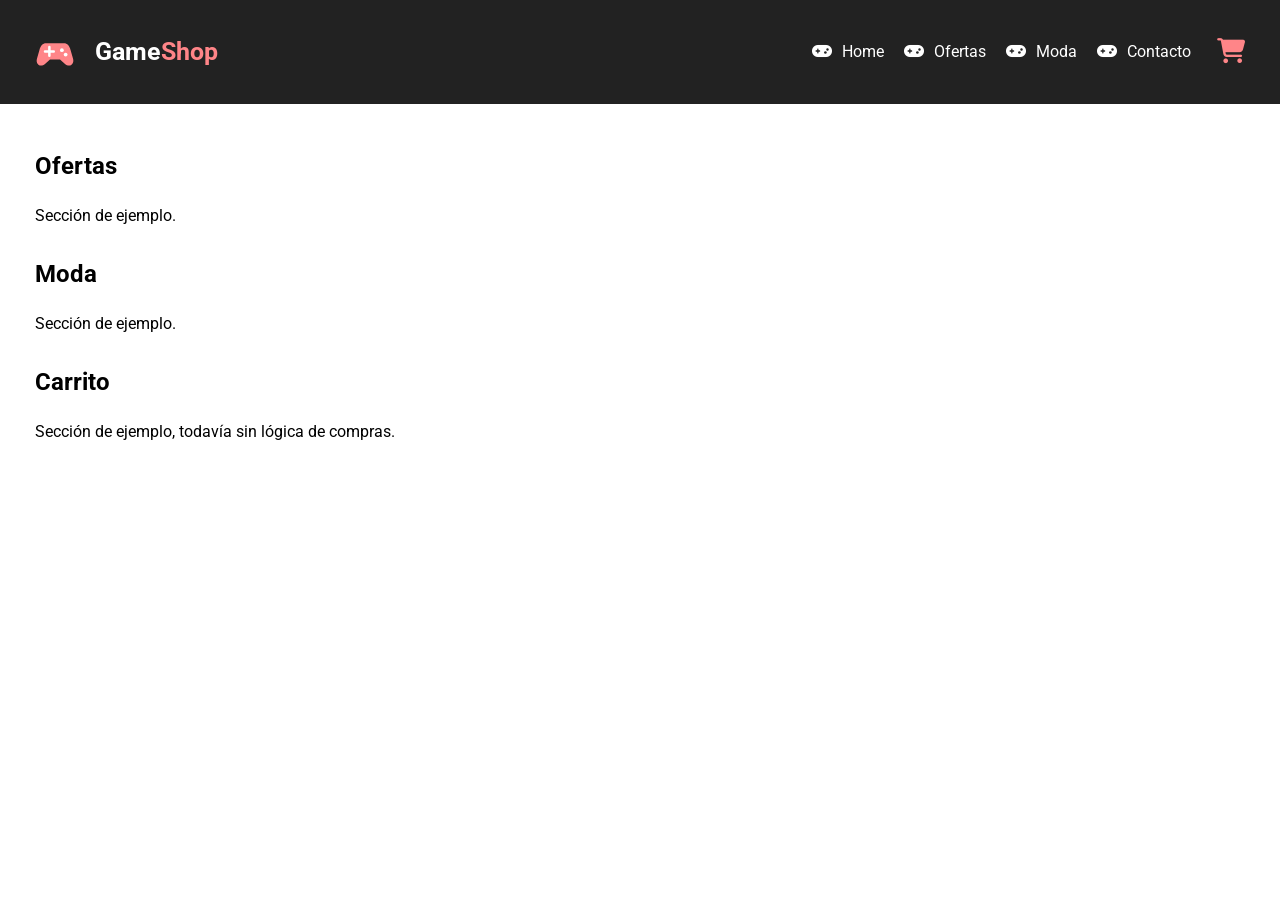
<file: index.html>
<!DOCTYPE html>
<html lang="es">

<head>
  <meta charset="UTF-8">
  <meta name="viewport" content="width=device-width, initial-scale=1.0">
  <link rel="icon" type="image/svg+xml" href="./img/favicon.svg">
  <link rel="stylesheet" href="https://cdnjs.cloudflare.com/ajax/libs/font-awesome/6.2.0/css/all.min.css" integrity="sha512-xh6O/CkQoPOWDdYTDqeRdPCVd1SpvCA9XXcUnZS2FmJNp1coAFzvtCN9BmamE+4aHK8yyUHUSCcJHgXloTyT2A==" crossorigin="anonymous" referrerpolicy="no-referrer">
  <link rel="stylesheet" href="https://cdn.jsdelivr.net/npm/modern-normalize@1.1.0/modern-normalize.min.css">
  <link rel="stylesheet" href="./css/style.css">
  <title>Game Shop</title>
</head>

<body>
  <!-- Estructura original: todavía NO hay botón hamburguesa -->
  <header>
    <!-- Logo -->
    <div class="logo">
      <img src="./img/logoJoystick 1.svg" alt="" width="40" height="40">
      <h1>Game<span>Shop</span></h1>
    </div>
    <!-- Menu de navegacion -->
    <nav id="menu-principal">
      <ul>
        <li><a href="index.html">Home</a></li>
        <li><a href="index.html#ofertas">Ofertas</a></li>
        <li><a href="index.html#moda">Moda</a></li>
        <li><a href="contacto.html">Contacto</a></li>
      </ul>
    </nav>
    <!-- Carrito -->
    <a href="index.html#carrito" class="cart" aria-label="Ver carrito"><i class="fa-solid fa-cart-shopping" aria-hidden="true"></i></a>
    <button class="hamb" type="button" aria-label="Abrir menú"><i class="fa-solid fa-bars"></i></button>
  </header>
  <main>
    <section id="ofertas">
      <h2>Ofertas</h2>
      <p>Sección de ejemplo.</p>
    </section>
    <section id="moda">
      <h2>Moda</h2>
      <p>Sección de ejemplo.</p>
    </section>
    <section id="carrito">
      <h2>Carrito</h2>
      <p>Sección de ejemplo, todavía sin lógica de compras.</p>
    </section>
  </main>

  <script src="./js/script.js"></script>
</body>

</html>
</file>
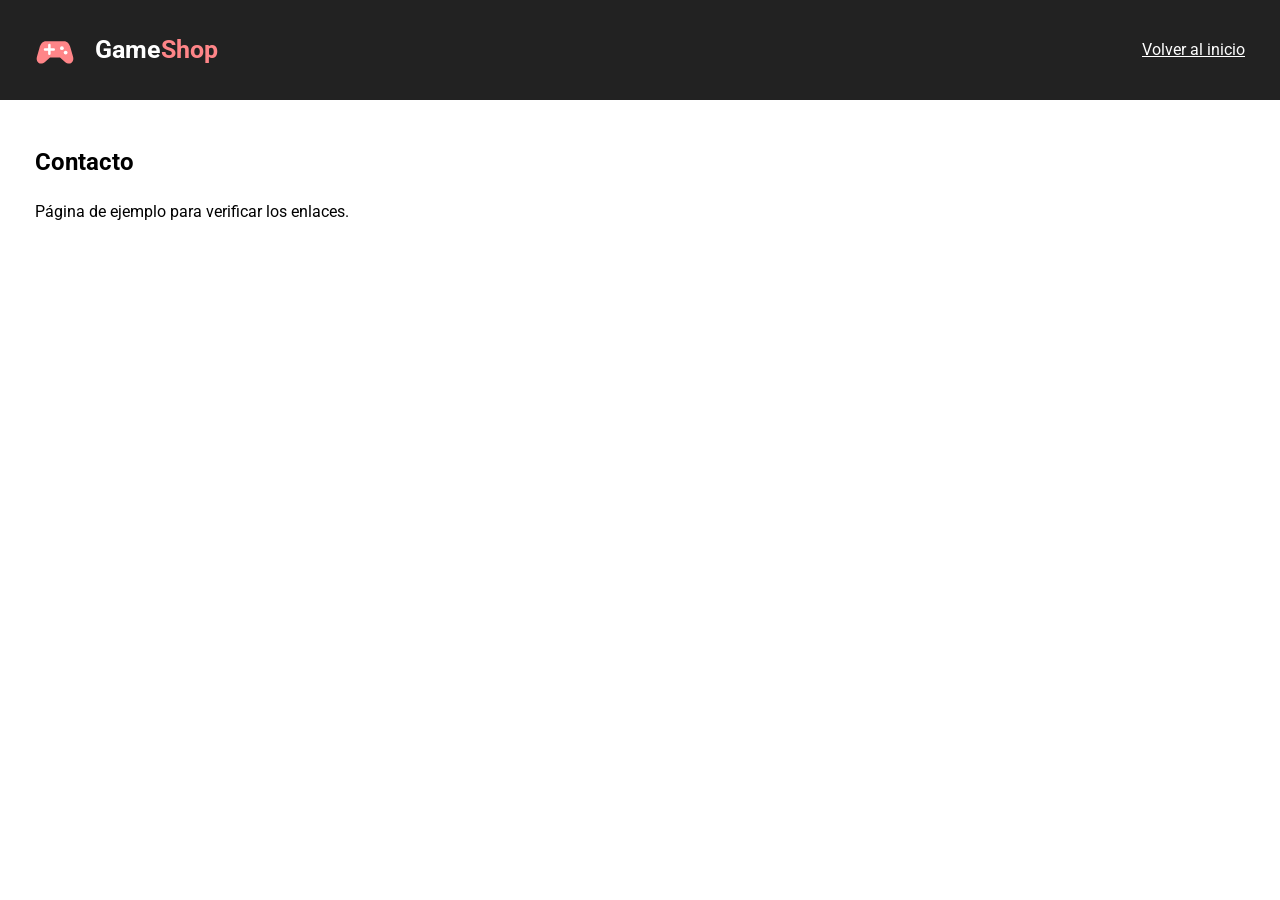
<file: contacto.html>
<!DOCTYPE html>
<html lang="es">
<head>
  <meta charset="UTF-8">
  <meta name="viewport" content="width=device-width, initial-scale=1.0">
  <link rel="icon" type="image/svg+xml" href="./img/favicon.svg">
  <link rel="stylesheet" href="https://cdnjs.cloudflare.com/ajax/libs/font-awesome/6.2.0/css/all.min.css" integrity="sha512-xh6O/CkQoPOWDdYTDqeRdPCVd1SpvCA9XXcUnZS2FmJNp1coAFzvtCN9BmamE+4aHK8yyUHUSCcJHgXloTyT2A==" crossorigin="anonymous" referrerpolicy="no-referrer">
  <link rel="stylesheet" href="https://cdn.jsdelivr.net/npm/modern-normalize@1.1.0/modern-normalize.min.css">
  <link rel="stylesheet" href="./css/style.css">
  <title>Game Shop</title>
</head>
<body>
  <header>
    <div class="logo">
      <img src="./img/logoJoystick 1.svg" alt="" width="40" height="40">
      <h1>Game<span>Shop</span></h1>
    </div>
    <a href="index.html" style="color:inherit">Volver al inicio</a>
  </header>
  <main><h2>Contacto</h2><p>Página de ejemplo para verificar los enlaces.</p></main>
</body>
</html>
</file>
<file: css/style.css>
@import url('https://fonts.googleapis.com/css2?family=Roboto:wght@400;500;700&display=swap');

body {
  font-family: 'Roboto', sans-serif;
  font-size: 16px;
  line-height: 1.5;
}

header {
  background-color: #222222;
  color: #ffffff;
  display: flex;
  justify-content: space-between;
  align-items: center;
  padding: 30px 35px;
  gap: 16px;
}

header h1 {
  font-size: 25px;
  font-weight: 700;
  margin: 0;
  margin-left: 20px;
}

header .logo {
  display: flex;
  align-items: center;
  margin-right: auto;
  min-width: 0;
}

header .logo > img {
  width: 40px;
  height: 40px;
}

header h1 span {
  color: #ff8588;
}

header nav ul {
  display: flex;
  align-items: center;
}

ul {
  list-style: none;
  padding: 0;
  margin: 0;
}

nav {
  display: flex;
  align-items: center;
}

nav ul li a {
  text-decoration: none;
  color: inherit;
  display: inline-block;
  padding: 10px;
}

nav ul li {
  color: white;
  transition: color 0.3s ease;
}

nav ul li:hover {
  color: #;
}

nav ul li a::before {
  margin-right: 10px;
  font: var(--fa-font-solid);
  content: '\f11b';
}

.cart {
  color: #ff8588;
  font-size: 25px;
  font-weight: 700;
  transition: color 0.3s ease;
}

.cart:hover {
  color: #ffffff;
}

.hamb {
  display: none;
  color: #ff8588;
  background: transparent;
  border: 0;
  padding: 8px;
  font-size: 25px;
  cursor: pointer;
}

@media (max-width: 760px) {
  header {
    flex-wrap: wrap;
    padding: 18px 20px;
    gap: 12px;
  }
  header h1 {
    font-size: 22px;
    margin-left: 10px;
  }
  header .logo > img {
    width: 32px;
    height: 32px;
  }
  .hamb {
    display: inline-flex;
    align-items: center;
    justify-content: center;
  }
  nav {
    display: none;
    width: 100%;
    flex-basis: 100%;
    order: 4;
  }

  header nav ul {
    flex-direction: column;
    width: 100%;
    align-items: stretch;
    text-align: center;
  }

  header nav ul li a {
    display: block;
    padding: 12px 8px;
  }

  .cart {
    margin-left: 0;
  }

  nav.open {
    display: flex;
    justify-content: center;
  }
}

@media (max-width: 360px) {
  header {
    padding: 14px 12px;
    gap: 7px;
  }
  header h1 {
    font-size: 19px;
    margin-left: 7px;
  }
  header nav ul {
    flex-direction: column;
    align-items: center;
  }
  header nav ul li a {
    font-size: 20px;
    margin: 0;
  }
  header nav ul li {
    margin: 10px;
  }
  header nav ul li a i {
    margin-left: 0;
  }
  .cart,
  .hamb {
    font-size: 22px;
  }
}

main {
  padding: 24px 35px;
}
main section {
  margin-bottom: 28px;
}
</file>
